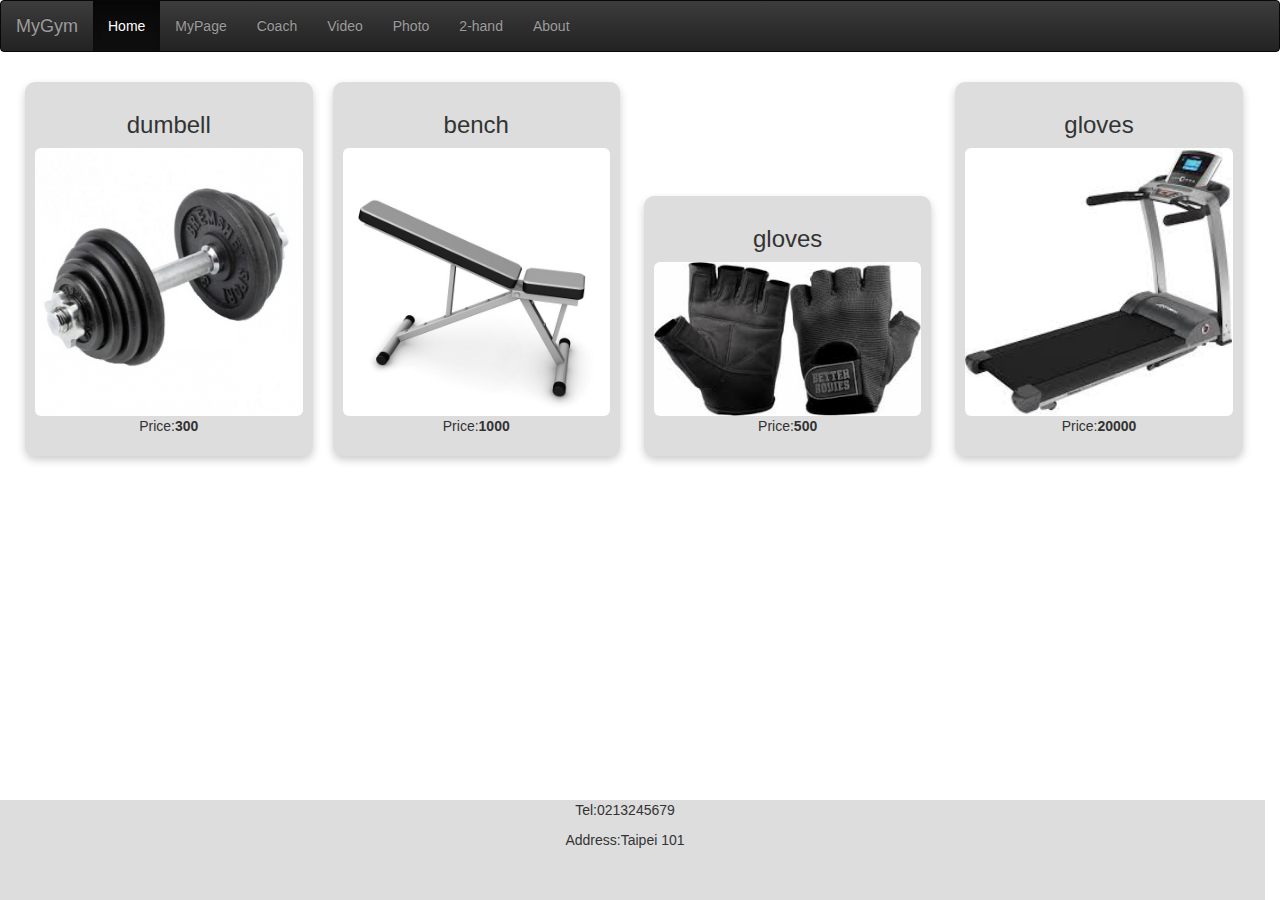
<file: gym system/2hand.html>
<!doctype html>
<html lang="en">

<head>
	<!-- basic bootstrap setting -->
	<meta charset="utf-8">
	<meta name="viewport" content="width=device-width, initial-scale=1">
	<link rel="stylesheet" type="text/css" href="dist/css/bootstrap.min.css">
	<link rel="stylesheet" type="text/css" href="dist/css/bootstrap-theme.min.css"> 
	<link rel="stylesheet" type="text/css" href="2hand.css">
	<script src="https://ajax.googleapis.com/ajax/libs/jquery/1.12.2/jquery.min.js"></script>
	<script src="dist/js/bootstrap.min.js"></script>
</head>

<body>
	<nav class="navbar navbar-inverse">
	  	<div class="container-fluid">
		    <div class="navbar-header">
		      	<a class="navbar-brand" href="#">MyGym</a>
		    </div>
		    <ul class="nav navbar-nav">
			    <li class="active"><a href="index.html">Home</a></li>
			    <li><a href="#">MyPage</a></li>
			    <li><a href="#">Coach</a></li> 
			    <li><a href="#">Video</a></li> 
			    <li><a href="#">Photo</a></li> 
			    <li><a href="2hand.html">2-hand</a></li> 
			    <li><a href="#">About</a></li>
		    </ul>
	  	</div>
	</nav>

	<div class="container-fluid">
	  	<div class="onerow row">
	  		<div class="goods col-sm-12">
	  			<h3>dumbell</h3>
	  			<img src="dumbell.jpg" class="img-rounded">
	  			<p>Price:<strong>300</strong></p>
	  		</div>

	  		<div class="goods">
	  			<h3>bench</h3>
	  			<img src="bench.jpg" class="img-rounded">
	  			<p>Price:<strong>1000</strong></p>
	  		</div>

	  		<div class="goods">
	  			<h3>gloves</h3>
	  			<img src="gloves.jpg" class="img-rounded">
	  			<p>Price:<strong>500</strong></p>
	  		</div>

	  		<div class="goods">
	  			<h3>gloves</h3>
	  			<img src="treadmill.jpg" class="img-rounded">
	  			<p>Price:<strong>20000</strong></p>
	  		</div>
	  	</div>


	</div>

	<div class="row">
			<div class="footer col-md-12">
				<p>Tel:0213245679</p>
				<p>Address:Taipei 101</p>
			</div>
	</div>
	
</body>
</file>
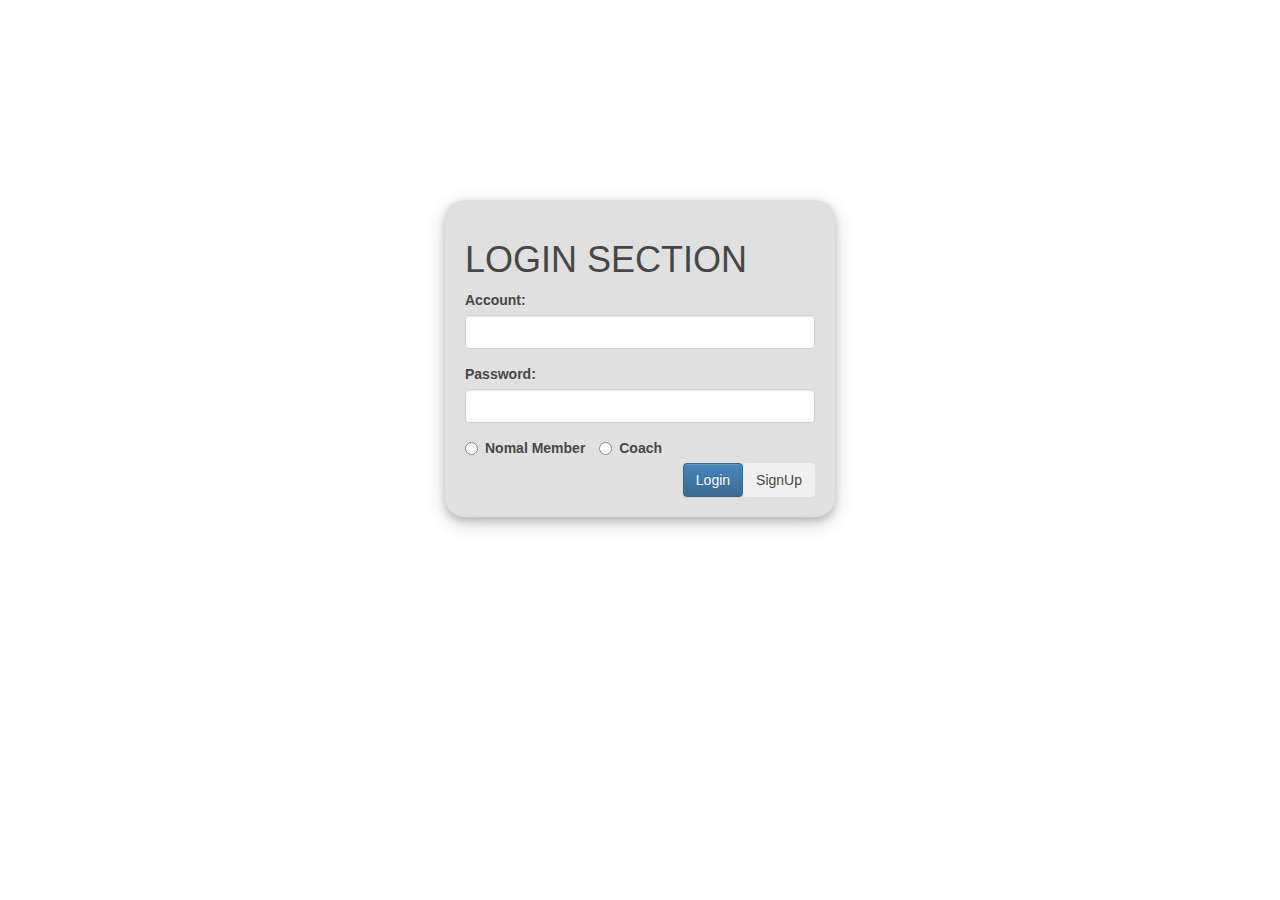
<file: gym system/login.html>
<!doctype html>
<html lang="en">

<head>
	<!-- basic bootstrap setting -->
	<meta charset="utf-8">
	<meta name="viewport" content="width=device-width, initial-scale=1">
	<link rel="stylesheet" type="text/css" href="dist/css/bootstrap.min.css">
	<link rel="stylesheet" type="text/css" href="dist/css/bootstrap-theme.min.css"> 
	<link rel="stylesheet" type="text/css" href="login.css">
	<script src="https://ajax.googleapis.com/ajax/libs/jquery/1.12.2/jquery.min.js"></script>
	<script src="dist/js/bootstrap.min.js"></script>
</head>

<body>
	<div class="container">
		<div class="row">
			<div class="col-md-4 col-xs-1"></div>
			<div class="login-box col-md-4 col-xs-10">
				<h1>LOGIN SECTION</h1>
				<div class="form-group">
					<label for="usr">Account:</label>
					<input type="text" class="form-control" id="usr">
				</div>

				<div class="form-group">
					<label for="pwd">Password:</label>
  					<input type="password" class="form-control" id="pwd">
				</div>
				<form>
					<div class="radio-inline">
					  	<label><input type="radio">Nomal Member</label>
					</div>
					<div class="radio-inline">
					  	<label><input type="radio">Coach</label>
					</div>
				</form>
				<button type="button" class="btn btn-defalut">SignUp</button>
				<a href="index.html"><button type="button" class="btn btn-primary">Login</button></a>
			</div>
			<div class="col-md-4 col-xs-1"></div>
		</div>

		


</body>
</file>
<file: gym system/2hand.css>
.onerow {
	margin: auto;
}

.goods {
	display: inline-block;
	border-radius: 10px;
	background-color: #dddddd;
	text-align: center;
	padding: 10px;
	width: 23%;
	margin: 10px;
	box-shadow: 0 4px 8px 0 rgba(0, 0, 0, 0.2);
}

img {
	width: 100%;
}

.footer {
	background-color: #dddddd;
	height: 100px;
	text-align: center;
	bottom: 0;
	position: fixed;
}
</file>
<file: gym system/login.css>
body {
	background-image: url("http://az616578.vo.msecnd.net/files/2015/12/06/6358503832381570891645596674_GYM.jpg");
}
.login-box {
	top: 200px;
	background-color: #dddddd;
	border-radius: 20px;
	opacity: 0.9;
	padding: 20px;
	box-shadow: 0 4px 8px 0 rgba(0, 0, 0, 0.2), 0 6px 20px 0 rgba(0, 0, 0, 0.19);
}

.btn {
	float: right;
}
</file>
